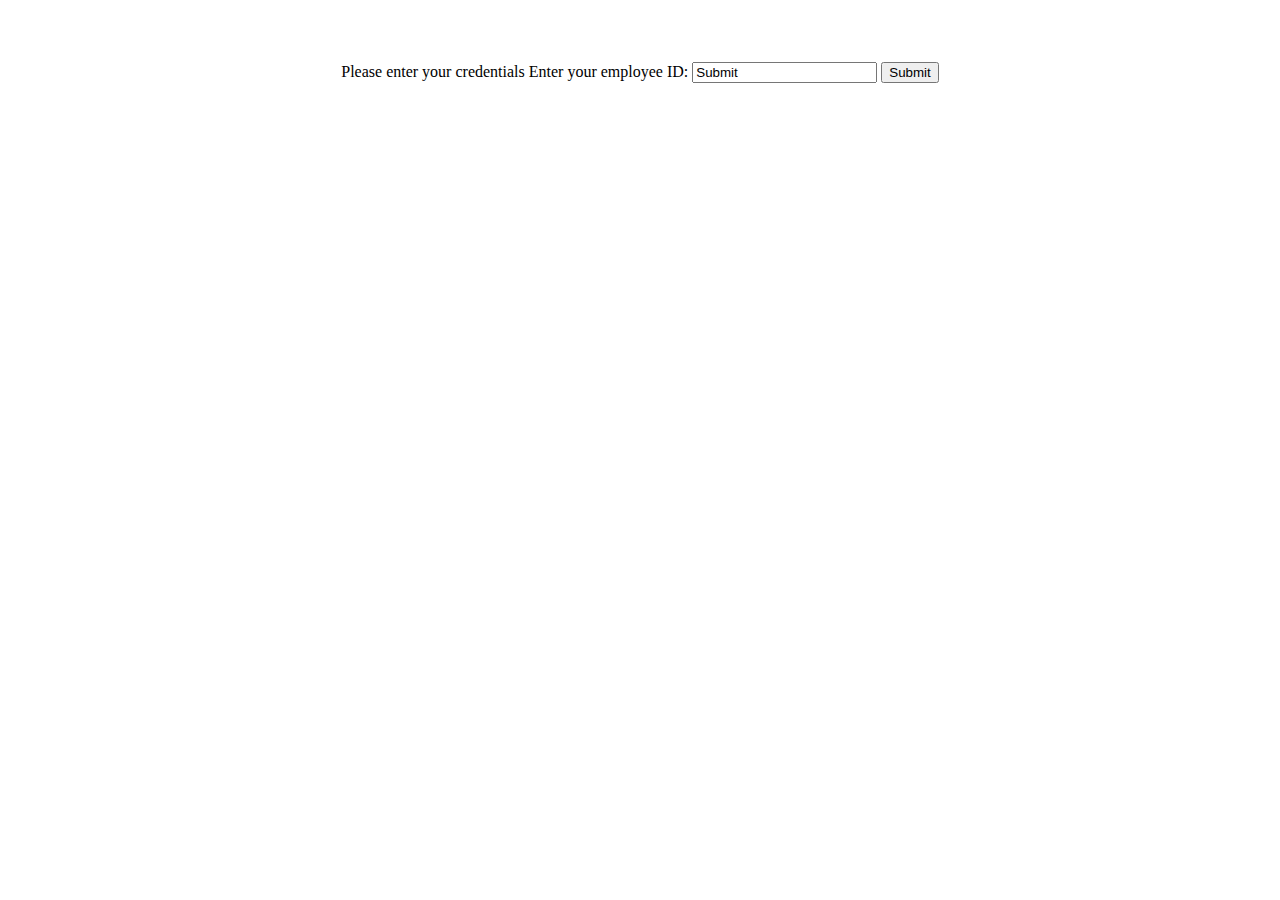
<file: templates/admin_login.html>
<!DOCTYPE html>
<html lang="en">
<head>
    <meta charset="UTF-8">
    <meta http-equiv="X-UA-Compatible" content="IE=edge">
    <meta name="viewport" content="width=device-width, initial-scale=1.0">
    <title>Document</title>
</head>
<body>
    <!--admin should only see the second part -->
        <center>
            <br><br><br>
        <form action="http://localhost:5000/check_credentials_admin" method = "post">
            Please enter your credentials
            <label for="emp_id">Enter your employee ID:</label>
            <input type="text" value="Submit" name = "emp_id">
            <input type="submit" value="Submit">
        </form>
        </center>
</body>
</html>
</file>
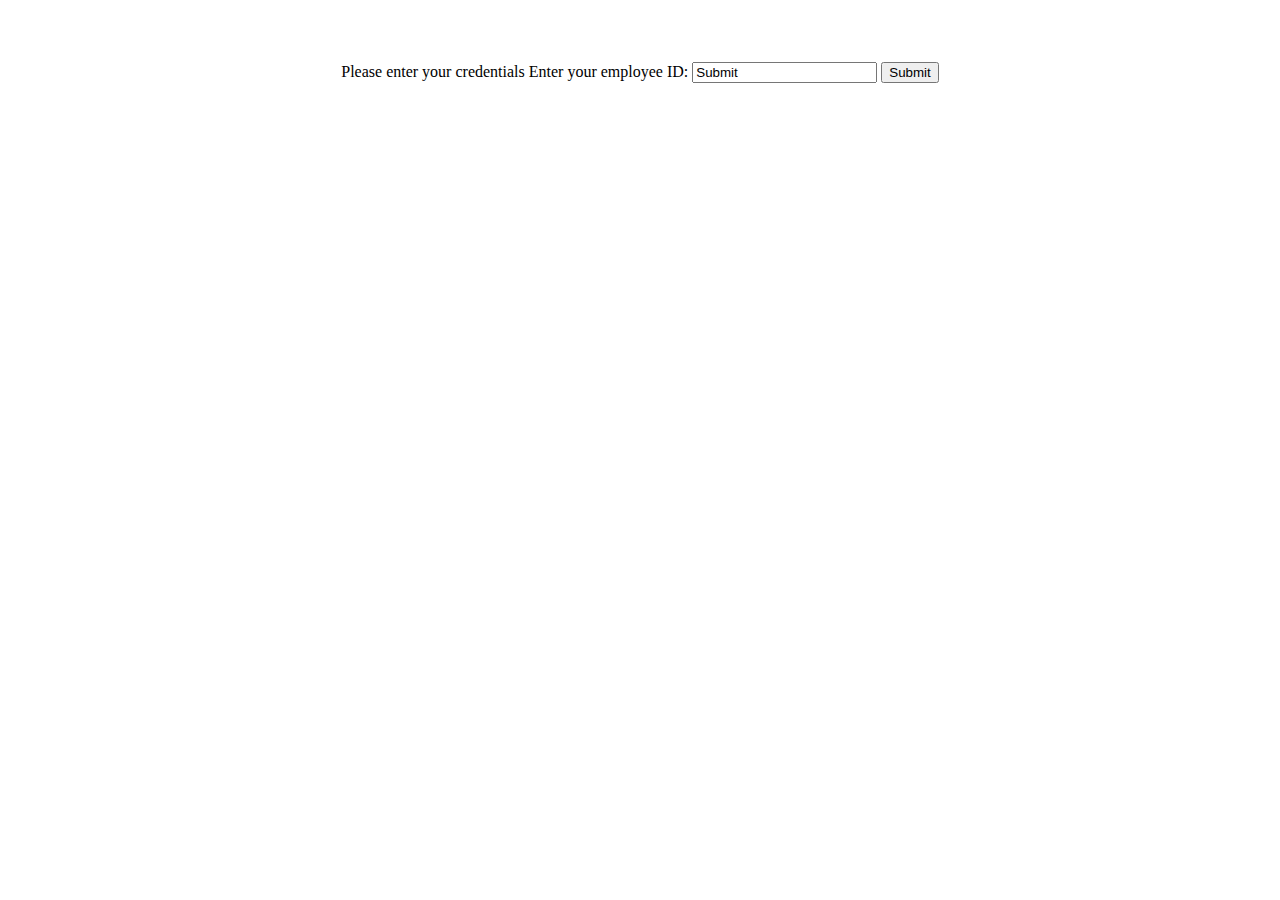
<file: templates/client_login.html>
<!DOCTYPE html>
<html lang="en">
<head>
    <meta charset="UTF-8">
    <meta http-equiv="X-UA-Compatible" content="IE=edge">
    <meta name="viewport" content="width=device-width, initial-scale=1.0">
    <title>Document</title>
</head>
<body>
        <center>
            <br><br><br>
        <form action="http://localhost:5000/check_credentials_client" method = "post">
            Please enter your credentials
            <label for="emp_id">Enter your employee ID:</label>
            <input type="text" value="Submit" name = "emp_id">
            <input type="submit" value="Submit">
        </form>
        </center>
</body>
</html>
</file>
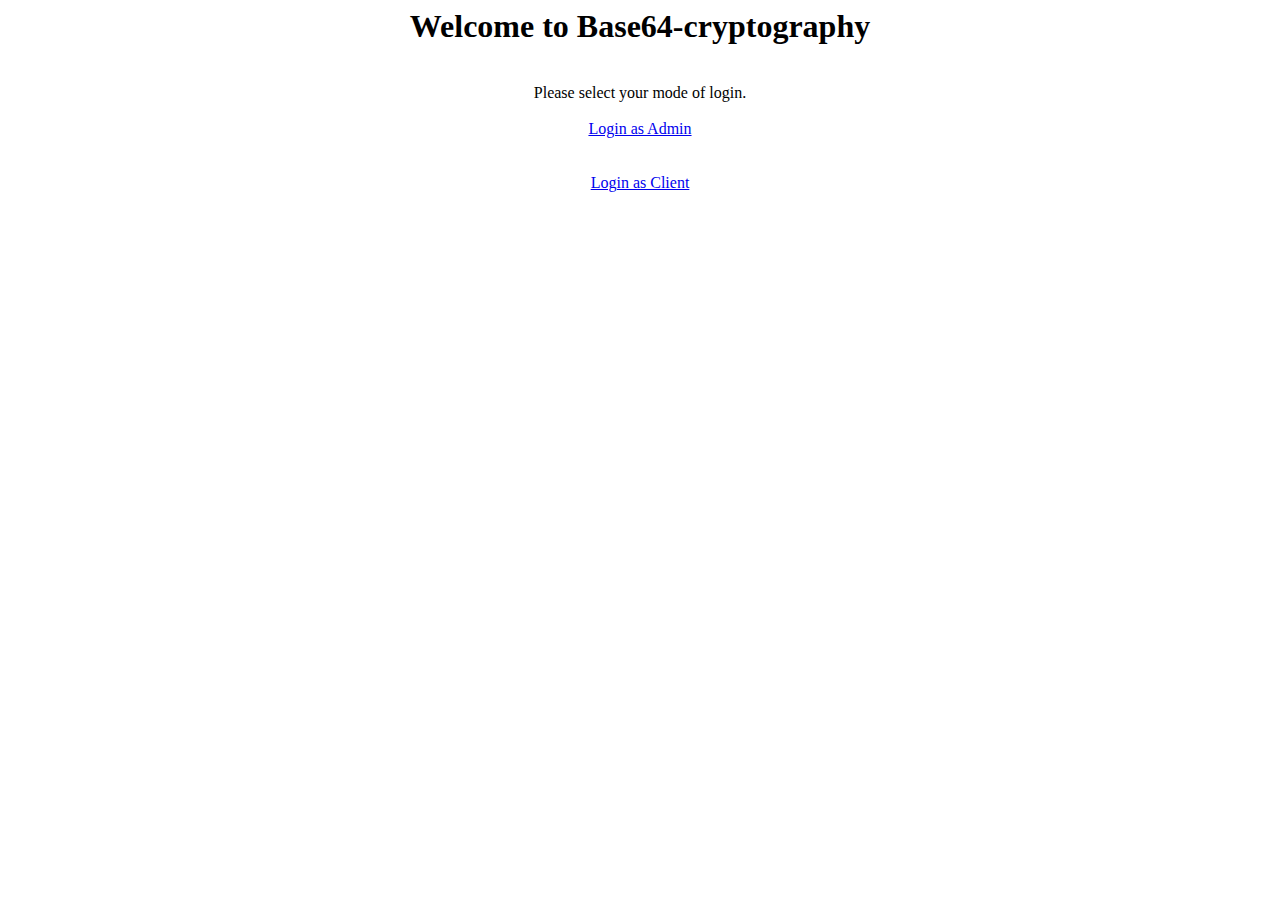
<file: templates/form.html>
<html>
<body>	
	<center><h1>Welcome to Base64-cryptography</h1></center>
	<br>
	<center>
		
		Please select your mode of login.
		<br><br>
		<a href = "/admin_login" method = 'POST'>Login as Admin</a>
		<br><br><br>
		<a href = "/client_login" method = 'POST'>Login as Client</a>



			



		</form>	
	</center>
</body>
</html>
</file>
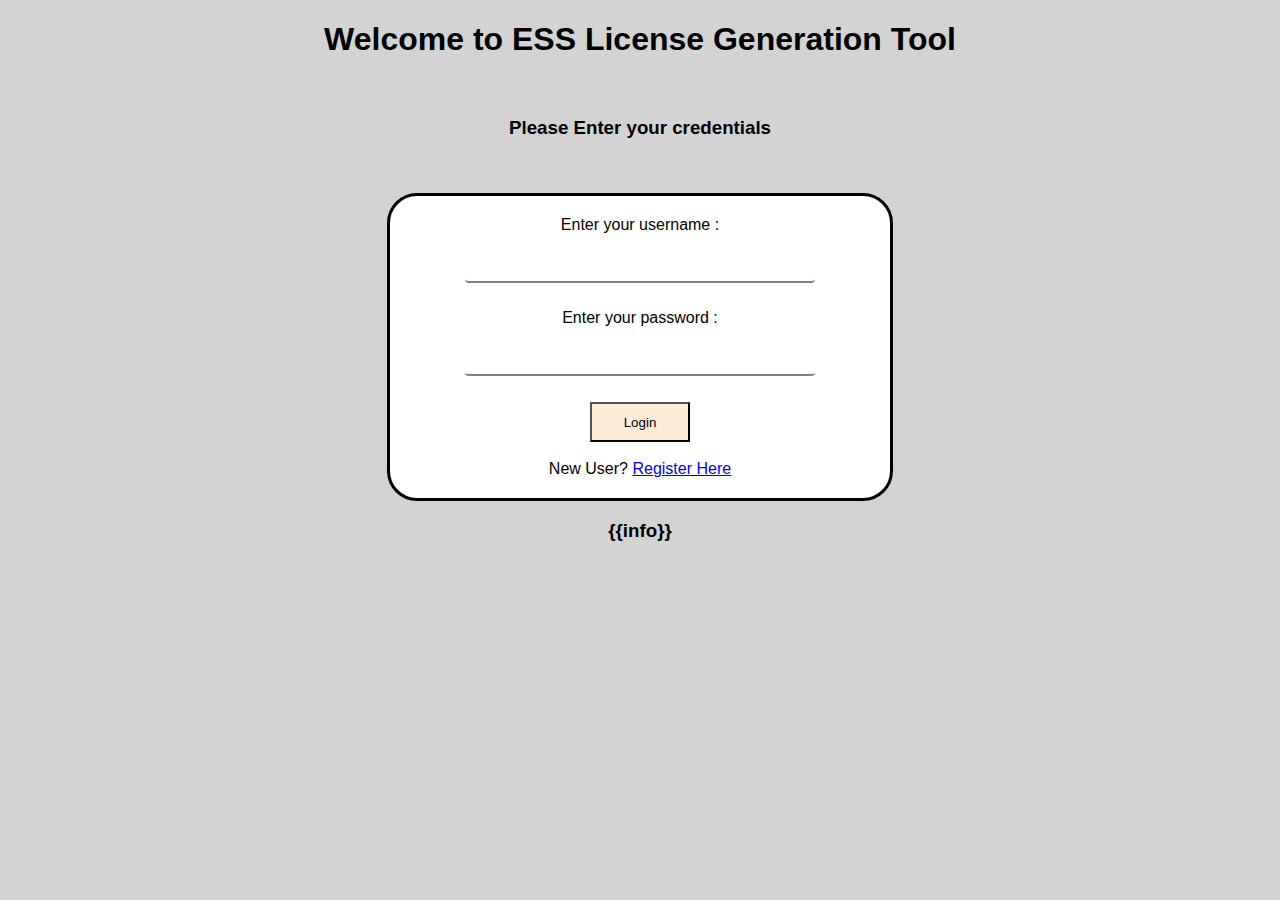
<file: templates/login_form.html>
<!DOCTYPE html>
	<head>
		<link rel="stylesheet" type="text/css" href="../static/style_a.css">

		<!--<style>
			body{
				background-color: lightgray;
        font-family: sans-serif;
			}
			input[type=text], select {
            width: 70%;
            padding: 12px 20px;
            margin: 8px 0;
            display: inline-block;
            border: none;
            border-radius: 4px;
            box-sizing: border-box;
            border-bottom: 2px solid grey;

        }
        input[type=password], select {
            width: 70%;
            padding: 12px 20px;
            margin: 8px 0;
            display: inline-block;
            border: 1px solid #ccc;
            border-radius: 4px;
            box-sizing: border-box;
        }
		input[type=password]:hover{
            border : 3px solid black
        }
        input[type=text]:hover{
            border : 3px solid black
        }
        #login_button{
          width: 100px;
          height : 40px;
          background-color:antiquewhite;
        }
        
        form{
          padding-top: 20px;
          padding-bottom: 20px;
          background-color: white;
          width:500px;
          border: 3px solid black ;
          border-radius: 30px;
        }
		</style>-->

	</head>
<body>	
	<center><h1>Welcome to ESS License Generation Tool</h1></center>
	<br>
	<center>
		<h3>Please Enter your credentials</h3> <br><br>
		<form action="http://localhost:5000/login" method = "post">
			<label for="username">Enter your username :</label><br>
			<input type="text" name="username" id=""><br><br>
			<label for="password">Enter your password :</label><br>
			<input type="text" name="password" id=""><br><br>
			<input type="submit" value="Login" id = "login_button"><br><br>
			
			New User? <a href="/registration_form">Register Here</a>
		</form>
		<h3>{{info}}</h3>
	</center>
</body>
</html>
</file>
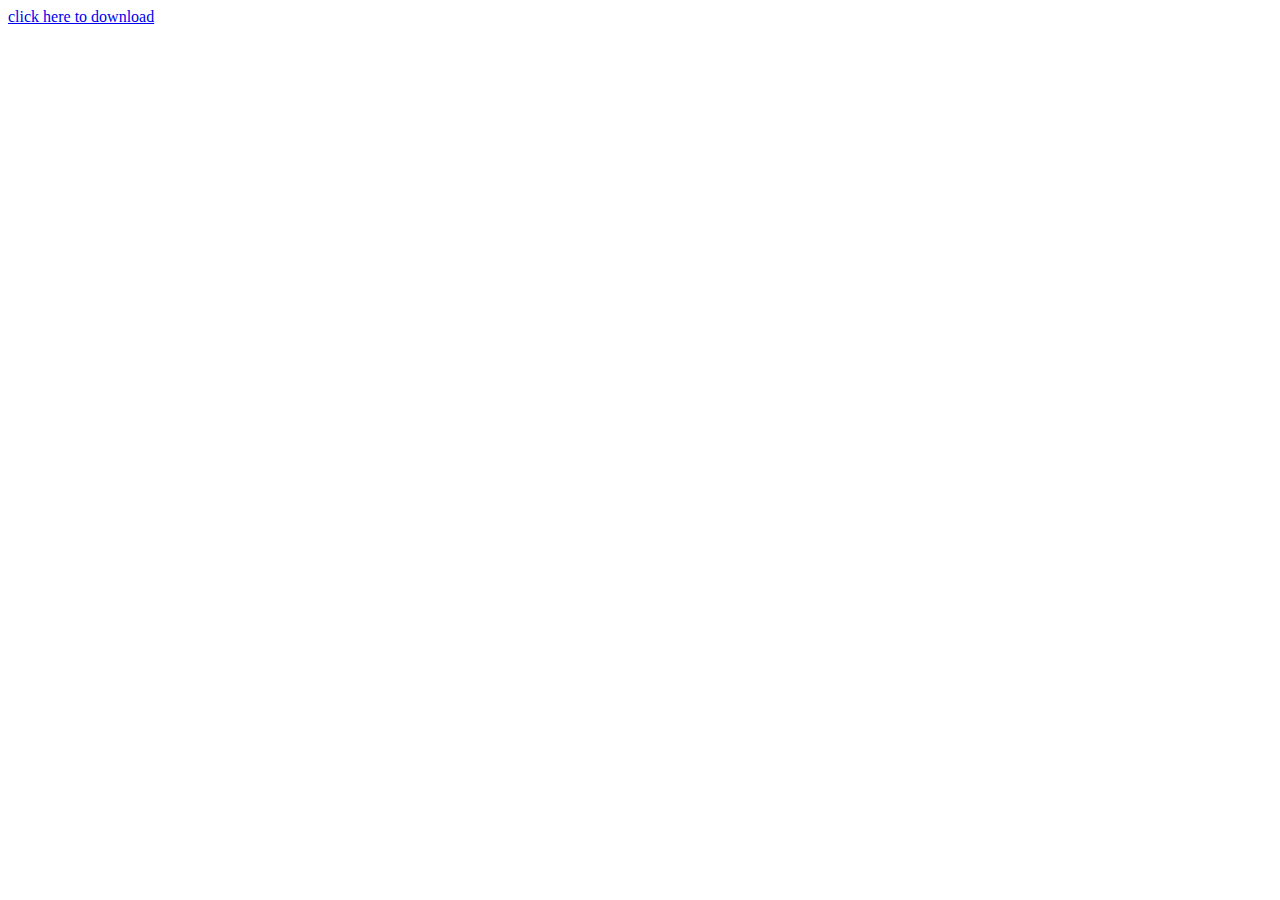
<file: templates/test.html>
<!DOCTYPE html>
<html lang="en">
<head>
    <meta charset="UTF-8">
    <meta http-equiv="X-UA-Compatible" content="IE=edge">
    <meta name="viewport" content="width=device-width, initial-scale=1.0">
    <title>Document</title>
</head>
<body>
    <form action="">
        <a href="../base64_encoded_file">click here to download</a>
    </form>
</body>
</html>
</file>
<file: static/style_a.css>
body{
    background-color: lightgray;
font-family: sans-serif;
}
input[type=text], select {
width: 70%;
padding: 12px 20px;
margin: 8px 0;
display: inline-block;
border: none;
border-radius: 4px;
box-sizing: border-box;
border-bottom: 2px solid grey;

}
input[type=password], select {
width: 70%;
padding: 12px 20px;
margin: 8px 0;
display: inline-block;
border: 1px solid #ccc;
border-radius: 4px;
box-sizing: border-box;
}
input[type=password]:hover{
border : 3px solid black
}
input[type=text]:hover{
border : 3px solid black
}
#login_button{
width: 100px;
height : 40px;
background-color:antiquewhite;
}

form{
padding-top: 20px;
padding-bottom: 20px;
background-color: white;
width:500px;
border: 3px solid black ;
border-radius: 30px;
}
</file>
